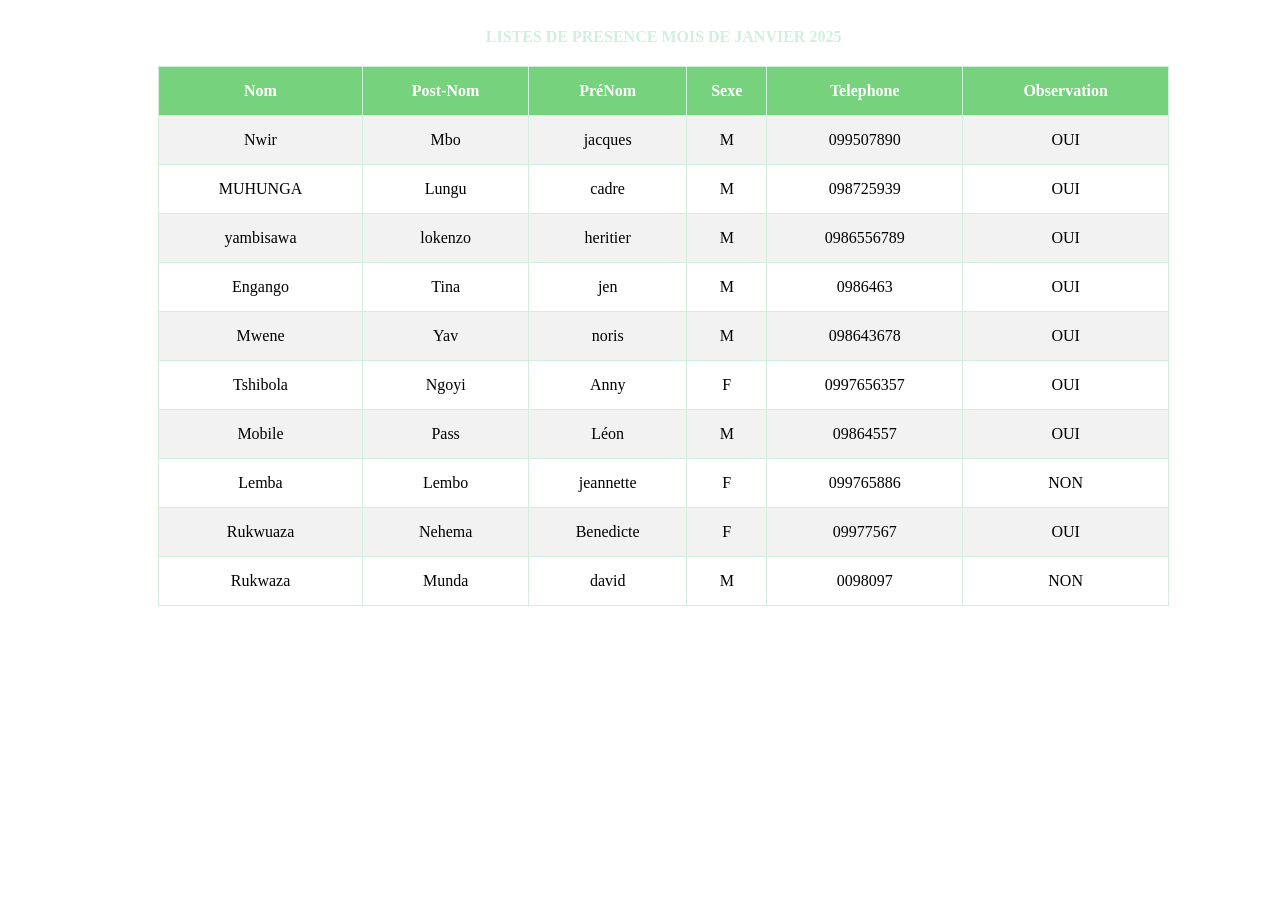
<file: index.html>
<!DOCTYPE html>
<html lang="en">
<head>
    <meta charset="UTF-8">
    <meta name="viewport" content="width=device-width, initial-scale=1.0">
   
    <link rel="stylesheet" href="style.css">
   
   
    <title>Document</title>

</head>
<body>
    <table      border="1"  >
        <caption>Listes De Presence Mois De Janvier 2025</caption>
        <tr>
            <th>Nom</th>
            <th>Post-Nom</th>
            <th>PréNom</th>
            <th>Sexe</th>
            <th>Telephone</th>
            <th>Observation</th>
        </tr >
        <tr class="case-grise"><td>Nwir</td>
        <td>Mbo</td>
        <td>jacques</td>
        <td>M</td>
        <td>099507890</td>
        <td>OUI</td>
    </tr>
        <tr class="case-blanche">
        <td>MUHUNGA</td>
        <td>Lungu</td>
        <td>cadre</td>
        <td>M</td>
        <td>098725939</td>
        <td>OUI</td>
    </tr>
        <tr class="case-grise">
            <td>yambisawa</td>
        <td>lokenzo</td>
        <td>heritier</td>
        <td>M</td>
        <td>0986556789</td>
        <td>OUI</td>
    </tr>
    <tr class="case-blanche">
        <td>Engango</td>
        <td>Tina</td>
        <td>jen</td>
        <td>M</td>
        <td>0986463</td>
        <td>OUI</td>
    </tr>
    <tr class="case-grise">
        <td>Mwene</td>
        <td>Yav</td>
        <td>noris</td>
        <td>M</td>
        <td>098643678</td>
        <td>OUI</td>
    </tr>
    <tr class="case-blanche">
        <td>Tshibola </td>
        <td>Ngoyi</td>
        <td>Anny</td>
        <td>F</td>
        <td>0997656357</td>
        <td>OUI</td>
    </tr>
    <tr class="case-grise">
        <td>Mobile</td>
        <td>Pass</td>
        <td>Léon</td>
        <td>M</td>
        <td>09864557</td>
        <td>OUI</td>
    </tr>
    <tr class="case-blanche">
        <td>Lemba</td>
        <td>Lembo</td>
        <td>jeannette</td>
        <td>F</td>
        <td>099765886</td>
        <td>NON</td>
    </tr>
    <tr class="case-grise">
        <td>Rukwuaza</td>
        <td>Nehema</td>
        <td>Benedicte</td>
        <td>F</td>
        <td>09977567</td>
        <td>OUI</td>
    </tr>
    <tr class="case-blanche">
        <td>Rukwaza</td>
        <td>Munda</td>
        <td>david</td>
        <td>M</td>
        <td>0098097</td>
        <td>NON</td>
    </tr>
    </table>
</body>
</html>
</file>
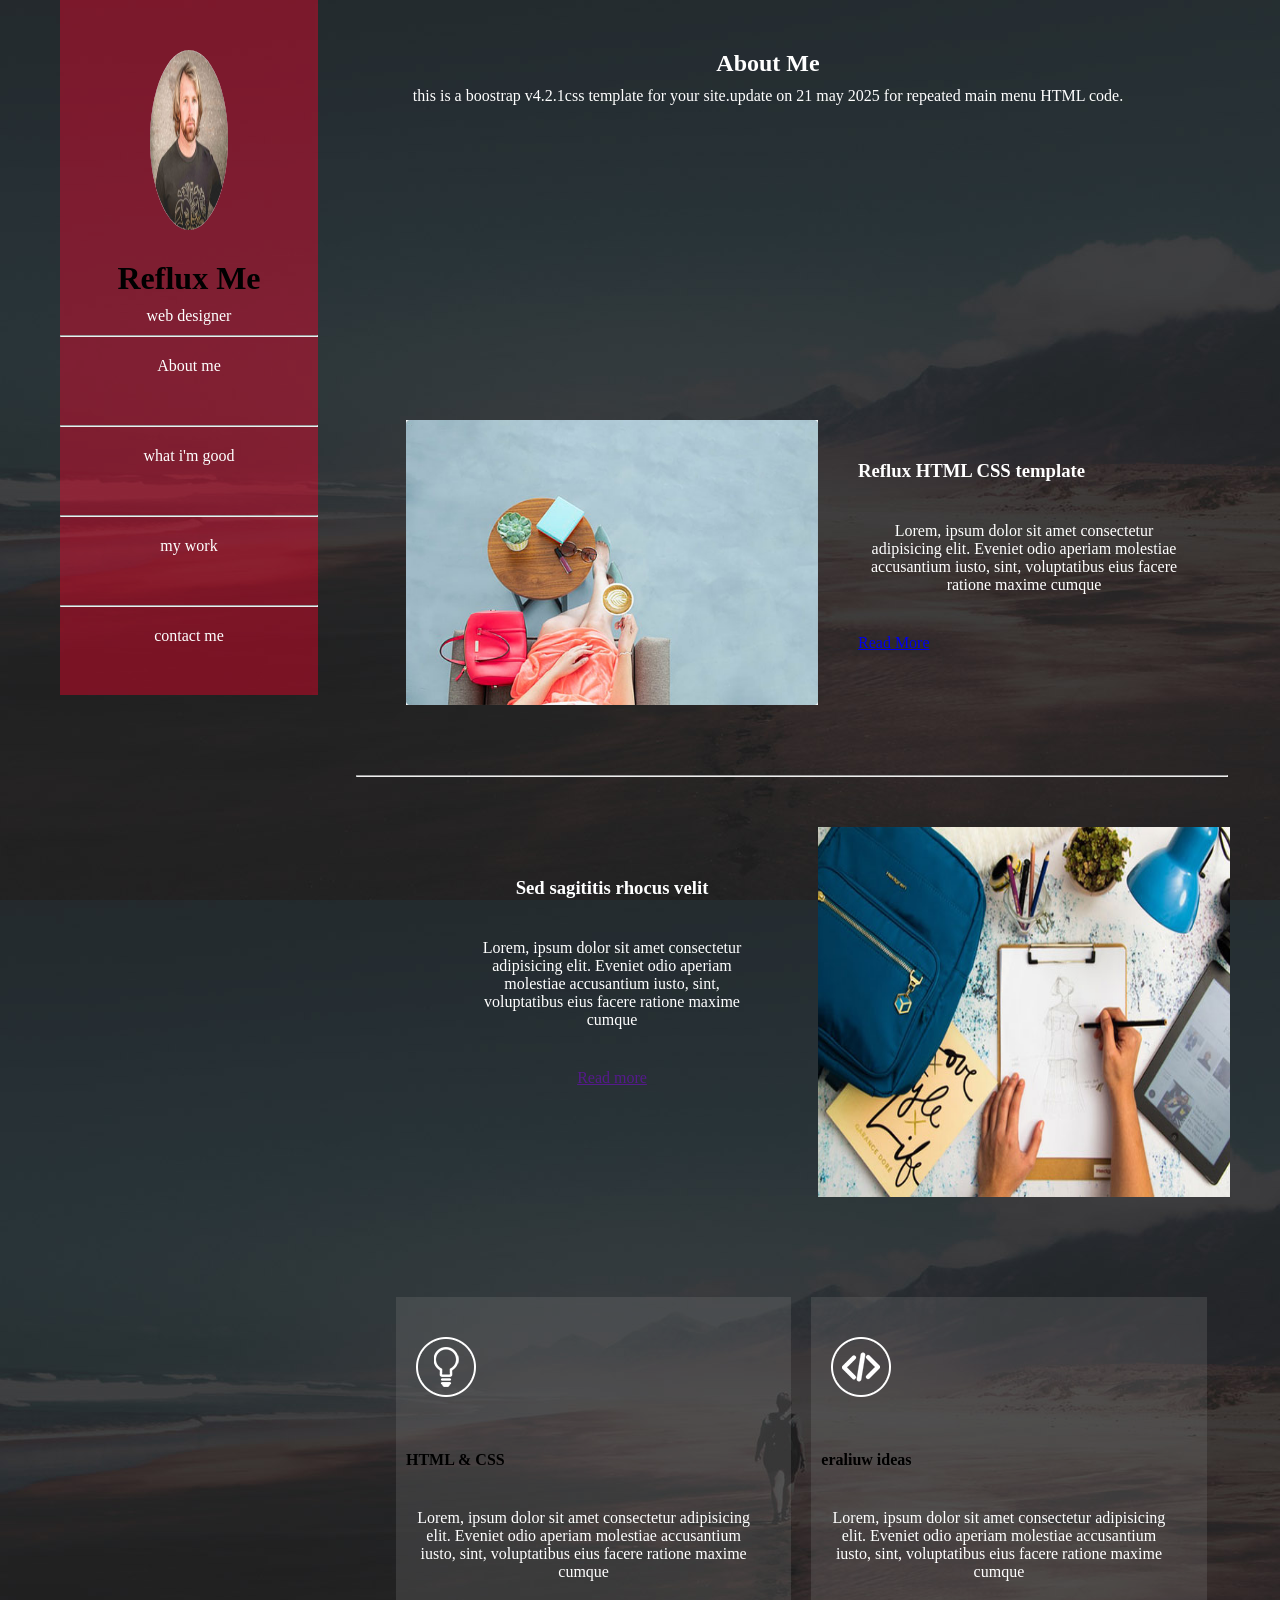
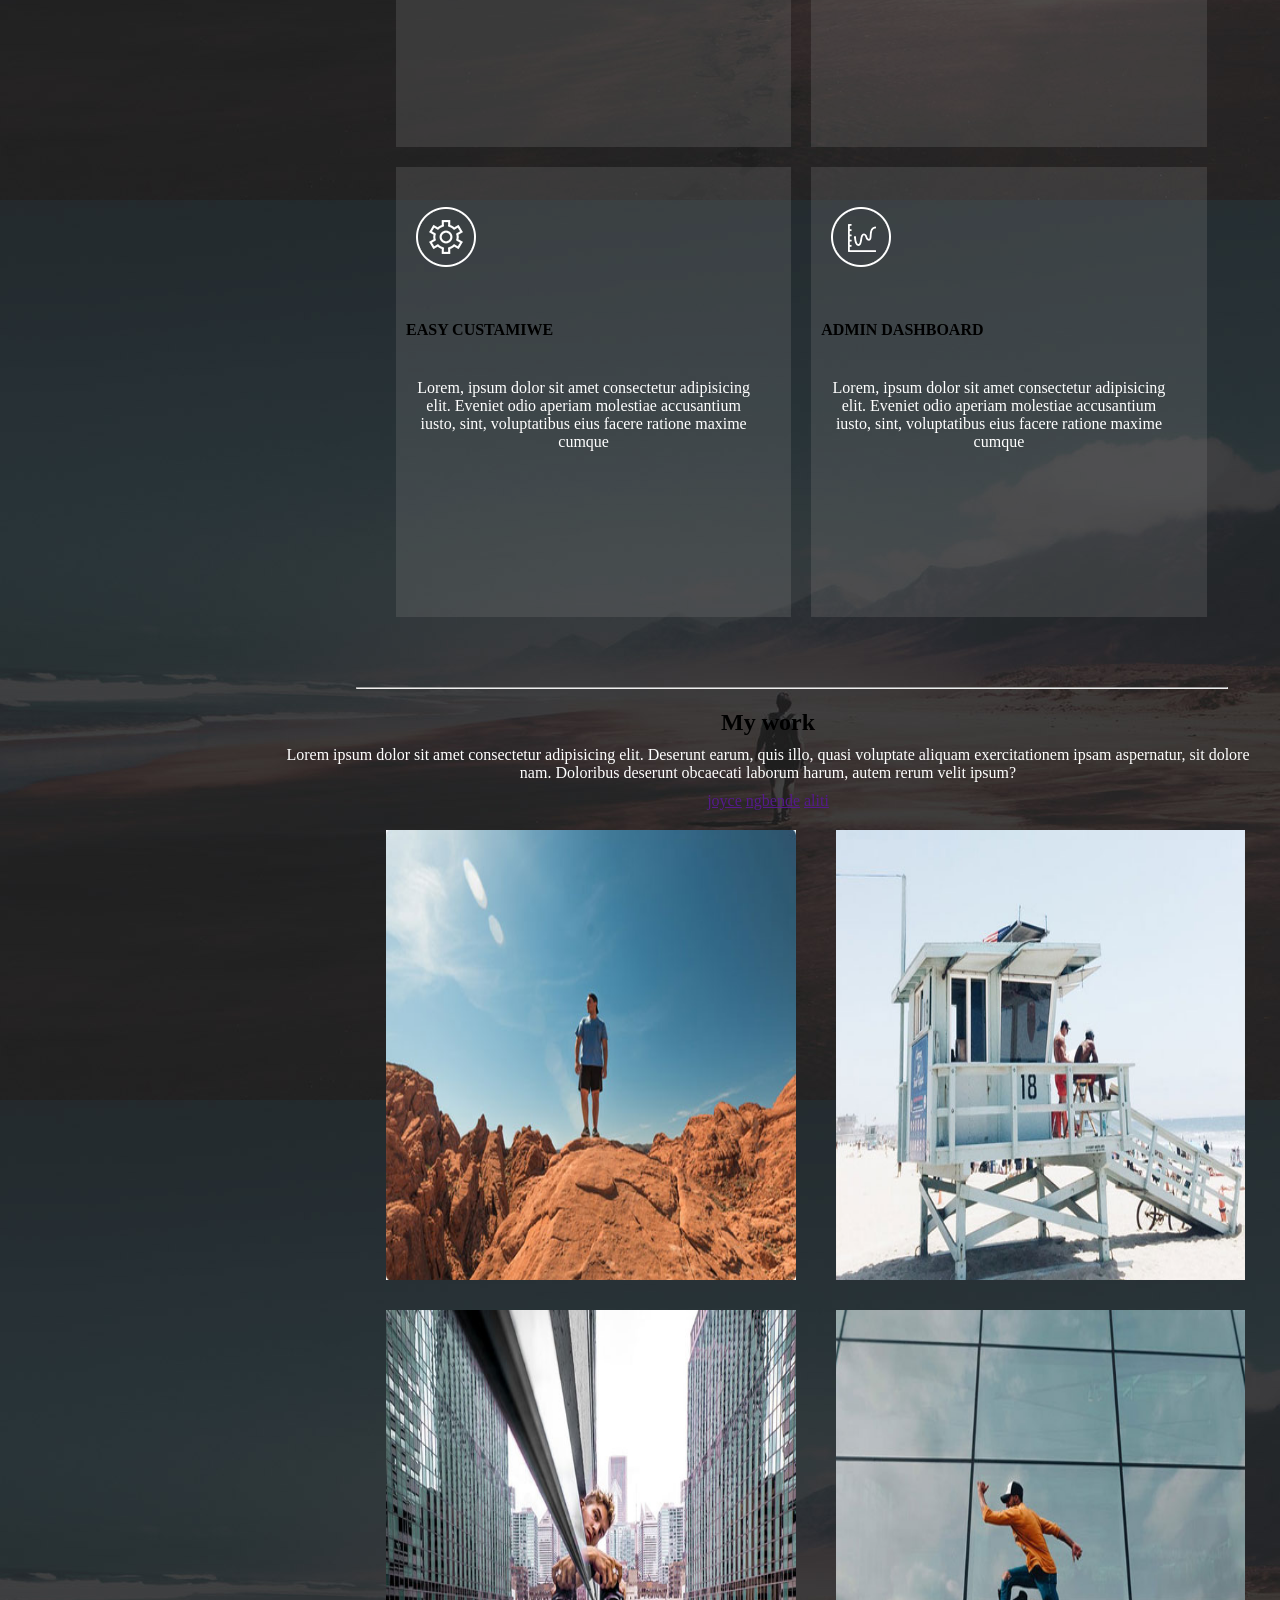
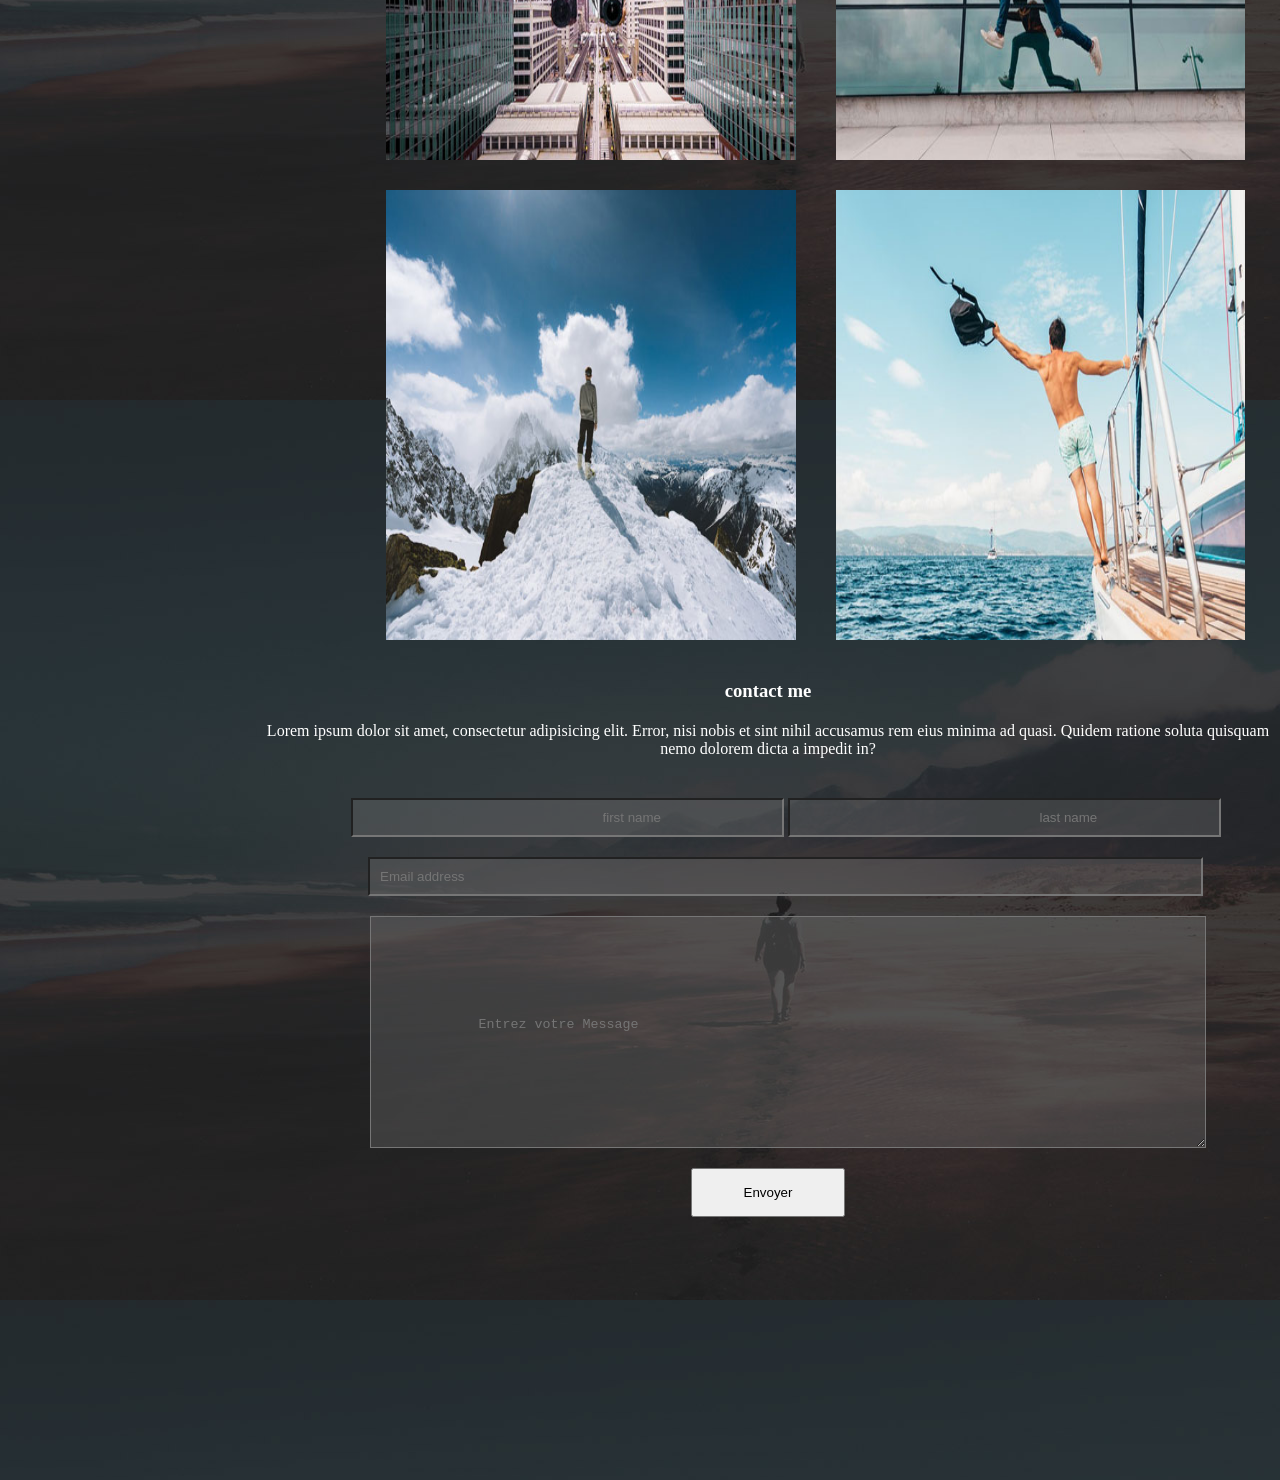
<file: dossier2/joyce.html>
<!DOCTYPE html>
<html lang="en">
<head>
    <meta charset="UTF-8">
    <meta name="viewport" content="width=device-width, initial-scale=1.0">


   <link rel="stylesheet" href="chall.css">

    <title>Document</title>
</head>
<body>
    <header>
        <img src="assets/author-image.jpg" alt="image auteur">
       <div> <h1>Reflux Me</h1>
        <p>web designer</p>
        <hr></div>
        <nav>
            <ul>
                <li><a href="joyce.html">About me</a></li>
                <hr>
                <li><a href="what.html">what i'm good</a></li>
                <hr>
                <li><a href="my.html">my work </a></li>
                <hr>
                <li><a href="contact.html">contact me</a></li>
            </ul>
        </nav>
    </header>
    <main>
     
        <section class="about-section"> 
            <div class="titre-about"> 
                 <h2>About Me</h2>
        <p>this is a boostrap v4.2.1css template for your site.update on 21 may 2025 for repeated main menu HTML code.</p>
          </div>
            
            <div class="text-about">
                  <img src="assets/left-image.jpg" alt="">
                  <div class="p-about">
            <h3>Reflux HTML CSS template</h3>
            <p>Lorem, ipsum dolor sit amet consectetur adipisicing elit. 
                Eveniet odio aperiam molestiae accusantium iusto, sint, voluptatibus eius facere ratione maxime cumque</p>
                <a href="#" class="read-more">Read More</a>
            </div>
            </div>
        </section>
        <hr class="separation">
        <section class="sed-section">
            <div>  <h3>Sed sagititis rhocus velit</h3>
                <p>Lorem, ipsum dolor sit amet consectetur adipisicing elit. 
                    Eveniet odio aperiam molestiae accusantium iusto, sint, voluptatibus eius facere ratione maxime cumque</p>
            <a href="" class="read-more2">Read more</a>
                </div>
            <img src="assets/right-image.jpg" alt="">
            
        
    </section>
    <section class="what-section">
         <div class="what-text1">
            <img src="assets/first-white-icon.png" alt="">
            <h4>HTML & CSS</h4>
        <p>Lorem, ipsum dolor sit amet consectetur adipisicing elit. 
            Eveniet odio aperiam molestiae accusantium iusto, sint, voluptatibus eius facere ratione maxime cumque</p></div>
            <div  class="what-text2">
                <img src="assets/second-white-icon.png" alt="">
                <h4>eraliuw ideas</h4>
               
            <p>Lorem, ipsum dolor sit amet consectetur adipisicing elit. 
        Eveniet odio aperiam molestiae accusantium iusto, sint, voluptatibus eius facere ratione maxime cumque </p></div>
          
         <div  class="what-text4"> 
             <img src="assets/third-white-icon.png" alt="">
            <h4>EASY CUSTAMIWE</h4>
          
        <p>Lorem, ipsum dolor sit amet consectetur adipisicing elit. 
            Eveniet odio aperiam molestiae accusantium iusto, sint, voluptatibus eius facere ratione maxime cumque</p>
    </div>
            <div  class="what-text4"> 
                 <img src="assets/fourth-white-icon.png" alt="">
                <h4>ADMIN DASHBOARD</h4>
              
            <p>
                Lorem, ipsum dolor sit amet consectetur adipisicing elit. 
        Eveniet odio aperiam molestiae accusantium iusto, sint, voluptatibus eius facere ratione maxime cumque
            </p>
            </div>
    </section>
    <hr class="separation">
    <section class="work-section">
          <div class="text-work">
            <h2>My work</h2>
            <p>Lorem ipsum dolor sit amet consectetur adipisicing elit. Deserunt earum, quis illo, quasi voluptate aliquam exercitationem ipsam aspernatur, 
                sit dolore nam. Doloribus deserunt obcaecati laborum harum, autem rerum velit ipsum?</p>
                <a href="" class="links">joyce</a>
                <a href=""class="links">ngbende</a>
                <a href=""class="links">aliti</a>
          </div>
          <div class="image-work">
            <img src="assets/portfolio-01.jpg" alt="" class="img-left">
            <img src="assets/portfolio-02.jpg" alt="">
        </div>
        <div class="image-work">
            <img src="assets/portfolio-03.jpg" alt="" class="img-left">
            <img src="assets/portfolio-04.jpg" alt="">
            </div>
            <div class="image-work">
            <img src="assets/portfolio-05.jpg" alt="" class="img-left">
            <img src="assets/portfolio-06.jpg" alt="">
            </div>
        
    </section> 
   
    
    </main>
    <footer>
   <h3>contact me</h3>
         <p>Lorem ipsum dolor sit amet, consectetur adipisicing elit. Error, nisi nobis et sint nihil 
            accusamus rem eius minima ad quasi. Quidem ratione soluta quisquam nemo dolorem dicta a impedit in?</p>
            <form action="">
                <div class="noms">
                    <input type="text" placeholder="first name" id="first-name" />
                    <input type="text" placeholder="last name" id="last-name" />
                  </div>
                  <div class="email-subject">
                    <input type="email" placeholder="Email address" id="emaill" />
                    <!-- <input type="email" placeholder="Subject" id="subject" /> -->
                  </div>
                  <div class="message-envoyer">
                    <textarea
                      placeholder=" Entrez votre Message"
                      id="message"
                    ></textarea>
                    <button type="submit" id="envoyer">Envoyer</button>
                  </div>
            </form>
    </footer>
</body>
</html>
</file>
<file: style.css>
*{

}



table{
   
    caption{
        padding:20px;
        color: #d0efdf;
        font-weight: bold;
        text-transform: uppercase;
    }
    border-collapse: collapse;
   
    text-align: center;
    align-items: center;
    width:80%;
justify-content: center;
margin-left:150px;
height:60vh;
border-color: #d0efdf;
    }

  


    th{ 
     background:#76d27d;
     text-align: center;
     align-items: center;
     justify-content: center;
     color:white;
    }

    td{ 
    justify-content: center;
text-align: center;
align-items: center;

}

.case-grise{
    background:#f2f2f2;
}
</file>
<file: dossier2/chall.css>
*{
  margin: 0;
  padding: 0; 
}



body{
    background-image: url(assets/page-bg.jpg);
}

header{
    display: flex;
   flex-direction: column;
   float: left;
   background-color:#ff002b67;
   position: absolute;
   
   /* width: 20%; */
   text-align: center;
   align-items: center;
  margin:0 60px;
  position: fixed;
 
}

h1{
    padding-top: 30px;
}
header img{
 margin-top: 50px;
    height: 20vh;
    width:30%;
    background-size: center cover;
    border-radius:50%;
}
 header p {
   padding: 10px;
 }
 hr{
    width: 20vw;
 }
header nav {
    display: flex;
 
}
header nav a  {
   text-decoration: none;
   list-style: none;
   color: white;
 
}
header nav ul {
    list-style: none;
  
}
header nav li {
    gap: 50px; margin-bottom: 30px;
     padding: 20px;
}

main{
    float: right;
    width:80%;
    display:flex ;
    flex-direction: column;
}
.about-section{
 display: flex;
 width:auto;
 flex-direction: column;
 padding-bottom: 20px;
}

.about-section img {
width:50%;
}
.titre-about{
  
    height:30vh;
    text-align: center;
    align-items: center;
    padding: 50px;
    color: white;
}
.text-about{
    width: auto;
    padding: 50px;
    display: flex;
    flex-direction: row;
   margin-left: 100px;
   
}

.p-about{
    display: flex;
    flex-direction: column;
    width: 50%;
    padding: 40px; 
    gap: 30px;
    color: white;
}


.separation{
    width:85%;
 margin: 0 100px;

}

.sed-section{
    width: auto;
    padding: 50px;
    display: flex;
    flex-direction: row;
   margin-left: 100px;
   
}

.sed-section div {
    width:50%;
    height:30vh;
    text-align: center;
    align-items: center;
    padding: 50px;
    color: white;
    display: flex;
    flex-direction: column;
    gap: 30px;
}

.sed-section img {
    width: 50%;
}



.what-section{
    width: auto;
    padding: 50px;
    display: flex;
    flex-direction: row;
   margin-left: 90px;
   flex-wrap: wrap;
   margin-bottom: 20px;
}

.what-section div  {
  
    padding-right: 20px;
    gap: 30px;
  
   
}

.what-section div img {
    justify-content: center;
    margin-top: 20px;
    padding: 20px;
}

.what-section div h4{
    justify-content: center;
    margin-top: 20px;
    padding: 10px;
}

.what-section div p{
    justify-content: center;
    margin-top: 10px;
    padding: 20px;
}
.what-text1{
     width:45%;
     height: 50vh;
     flex-direction: column;
  margin-right: 20px;
   background-color: rgba(128, 128, 128, 0.247);
   /* padding: 30px; */
   margin-bottom: 20px;
}



.what-text2{
    width:45%;
    height: 50vh;
    flex-direction: column;
 margin-right: 20px;
  background-color: rgba(128, 128, 128, 0.247);
  /* padding: 30px; */
 margin-bottom: 20px;
}

.what-text3{
    width:45%;
     height: 50vh;
     flex-direction: column;
  margin-right: 20px;
   background-color: rgba(128, 128, 128, 0.247);
   /* padding: 30px; */
 
}
.what-text4 {
    width:45%;
    height: 50vh;
    flex-direction: column;
 margin-right: 20px;
  background-color: rgba(128, 128, 128, 0.247);
  /* padding: 30px; */
 
}

.work-section{
    padding: auto;
    width:100%;
    display: flex;
    flex-direction: row;
    flex-wrap: wrap;
}

.text-work {
    width: 100%; 
    padding: 20px;
    text-align: center;
    align-items: center;
    
}

.image-work{
    display: flex;
    flex-direction:row;
    width:50%; 
  margin-left:90px;
  margin-bottom: 30px;
  height:50vh;
}

.image-work img{
    text-align: center;
    align-items: center;
   width:80%;
  margin-left: 40px;
  height: auto;
}

footer{
 float: right;
 width:80%;
 height:90vh;
}
footer h3,p{
  text-align: center;
  align-items: center;
 padding: 10px;
 color: white;
}
footer form{
    display: flex;
    flex-direction: row;
     text-align: center;
     align-items: center;
    margin-top: 30px;
  width:100% ;
  flex-wrap: wrap;
}

footer form .noms  {
    width:100%;
     flex-direction: row;
     margin-left: 35px;
     margin-bottom: 20px;
     text-align: center;
     align-items: center;
}

footer form .email-subject{
    width:100%;
    flex-direction: row;
    margin-left: 35px;
    margin-bottom: 20px;
}

#first-name,
#last-name{
    padding: 10px;
   padding-left: 250px;
   background-color: rgba(128, 128, 128, 0.288);
   color: rgb(255, 255, 255);
 
}
#emaill{
    padding: 10px;
  width: 82%;
   background-color: rgba(128, 128, 128, 0.288);
   color: rgb(255, 255, 255);

 
}

footer form .message-envoyer{
    display: flex;
    flex-direction: column;
    text-align: center;
    align-items: center;
  margin: 0 auto;
  width:100%;
}

#message{
    padding: 100px;
   width: 62%;
 margin-left: 40px;
 background-color: rgba(128, 128, 128, 0.288);
 margin-bottom: 20px;
}

#envoyer{
   padding: 15px;
   width: 15%;
}
</file>
